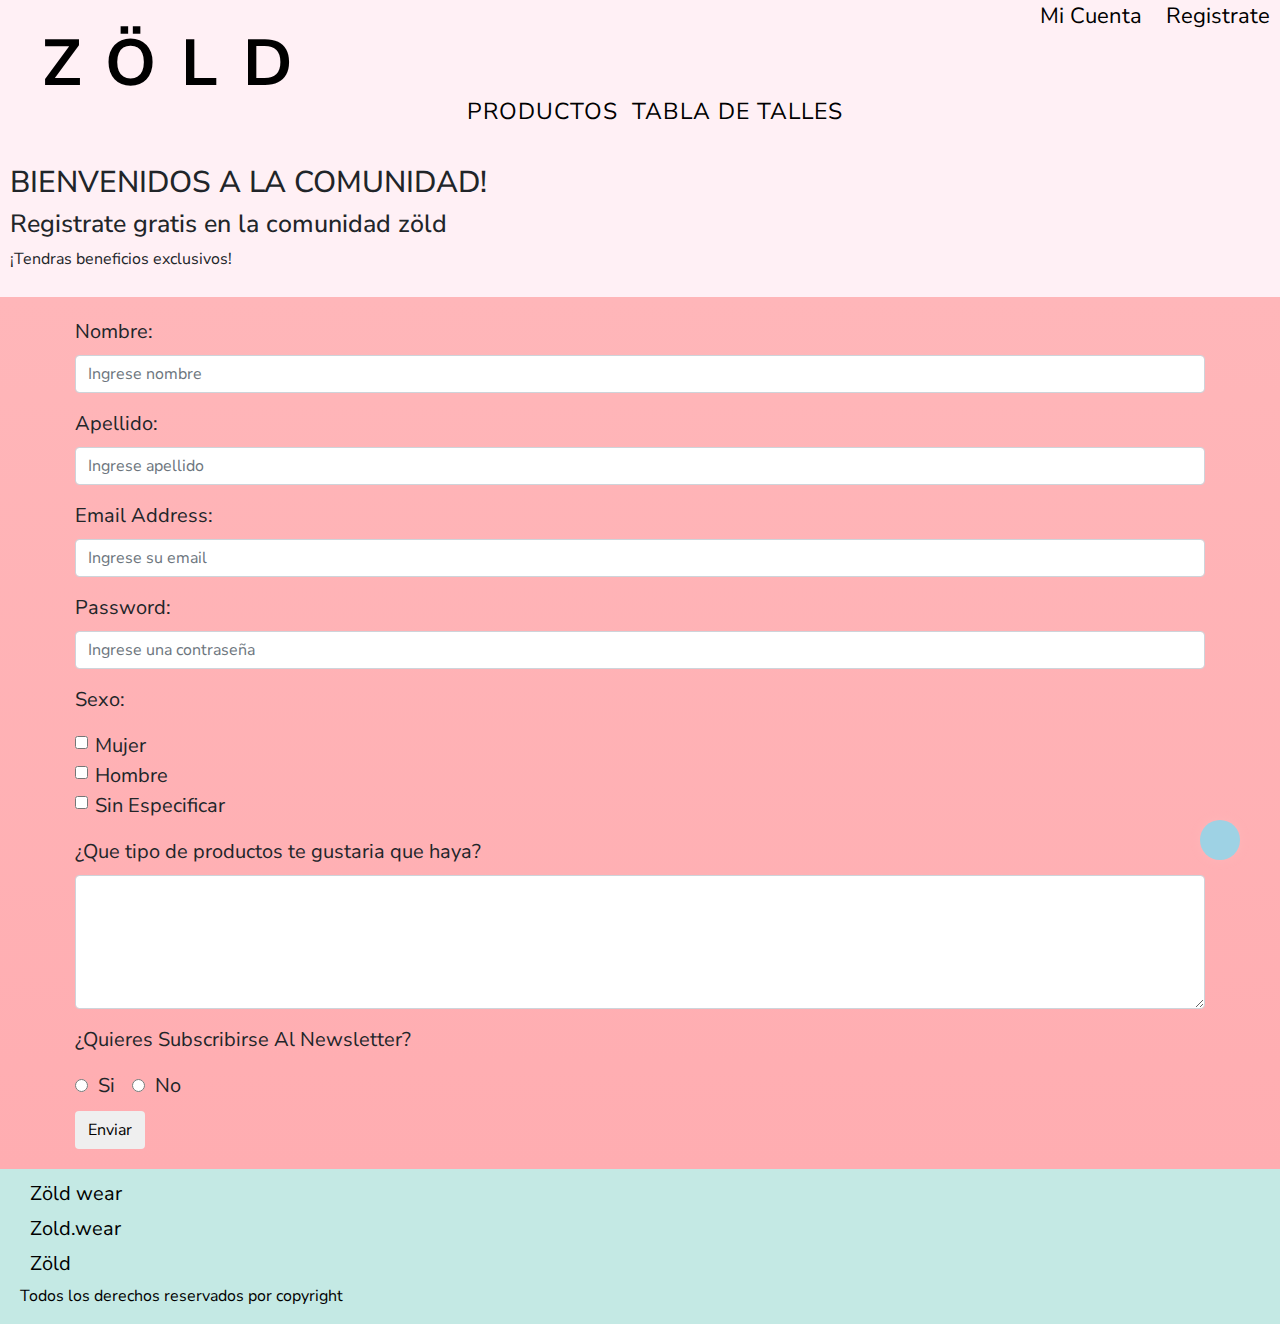
<file: pages/comunidadzold.html>
<!DOCTYPE html>
<html lang="es">
<head>
    <meta charset="UTF-8">
    <meta http-equiv="X-UA-Compatible" content="IE=edge">
    <meta name="viewport" content="width=device-width, initial-scale=1, shrink-to-fit=no">
    <meta name="keyword" content="mallas, ropa deportiva, argentina, registrate, gratuito, comunidad">
    <title>ZÖLD | Registrate</title>
    <link rel="stylesheet" href="https://cdn.jsdelivr.net/npm/bootstrap@4.0.0/dist/css/bootstrap.min.css" integrity="sha384-Gn5384xqQ1aoWXA+058RXPxPg6fy4IWvTNh0E263XmFcJlSAwiGgFAW/dAiS6JXm" crossorigin="anonymous">
    <link rel="stylesheet" href="https://cdnjs.cloudflare.com/ajax/libs/font-awesome/6.1.1/css/all.min.css" integrity="sha512-KfkfwYDsLkIlwQp6LFnl8zNdLGxu9YAA1QvwINks4PhcElQSvqcyVLLD9aMhXd13uQjoXtEKNosOWaZqXgel0g==" crossorigin="anonymous" referrerpolicy="no-referrer" />
    <link rel="icon" type="image/x-icon" href="../assets/imagenes/LogoZold.png">
    <link rel="stylesheet" href="../css/estilos.css">
</head>
<body>
    <div class="conteiner">
        <header class="rowFlex conteiner-fluid">
            <div class="nav-1">
                <ul>
                    <li><a href="micuenta.html">mi cuenta</a></li>
                    <li><a href="comunidadzold.html">registrate</a></li>
                </ul>
            </div>
            <div class="logo">
                <a class="navbar-brand  logo" href="../index.html">zöld</a>
            </div>
            <div class="nav-menu ">
                <nav class="nav-2">
                    <ul>
                        <li><a href="productos.html">productos</a></li>
                        <li><a href="talles.html">tabla de talles</a></li>
                    </ul>
                </nav>
            </div>
        </header>
        <main class="mainregistrarse">
            <h2>bienvenidos a la comunidad!</h2>
            <h3>Registrate gratis en la comunidad zöld</h3>
            <p>¡Tendras beneficios exclusivos!</p>
        </main>
        <section class="comunidad conteiner-fluid">
            <form action="/action_page.php">
                <div class="form-group">
                    <label for="name">Nombre:</label>
                    <input type="name" class="form-control" placeholder="Ingrese nombre" id="name">
                </div>
                <div class="form-group">
                    <label for="name">Apellido:</label>
                    <input type="name" class="form-control" placeholder="Ingrese apellido" id="name">
                </div>
                <div class="form-group">
                    <label for="email">Email address:</label>
                    <input type="email" class="form-control" placeholder="Ingrese su email" id="email">
                </div>
                <div class="form-group">
                    <label for="pwd">Password:</label>
                    <input type="password" class="form-control" placeholder="Ingrese una contraseña" id="pwd">
                </div>
                <div class="form-group form-check">
                    <p class=" form-group form-check genero">sexo:</p>
                    <label class="form-check-label">
                    <input class="form-check-input" type="checkbox"> Mujer  
                    </label>
                    <label class="form-check-label">
                    <input class="form-check-input" type="checkbox"> Hombre  
                    </label>
                    <label class="form-check-label">
                    <input class="form-check-input" type="checkbox"> Sin especificar
                    </label>
                </div>
                <div class="form-group">
                    <label class="minus" for="comment">¿Que tipo de productos te gustaria que haya?</label>
                    <textarea class="form-control" rows="5" id="comment"></textarea>
                </div>
                <div class="titnews">
                    <p>¿Quieres subscribirse al newsletter?</p>
                    <div class="form-check-inline">
                        <label class="form-check-label">
                            <input type="radio" class="form-check-input" name="optradio"> si
                        </label>
                        </div>
                        <div class="form-check-inline">
                        <label class="form-check-label">
                            <input type="radio" class="form-check-input" name="optradio"> no
                        </label>
                        </div>
                </div>    
                <button type="submit" class="btn">Enviar</button>
            </form>
        </section>
        <footer>
            <nav>
                <div class="redes">
                    <a href="https://m.facebook.com/Z%C3%B6ld-wear-109315184758136/"><i class="fa-brands fa-facebook" target="_blank"></i><p>Zöld wear</p></a>
                    <a href="https://instagram.com/zold.wear?igshid=YmMyMTA2M2Y="><i class="fa-brands fa-instagram" target="_blank"></i><p>Zold.wear</p></a>
                    <a href="mailto:fzulzurrun@gmail.com" target="_blank"><i class="fa-solid fa-envelope" target="_blank"></i><p>Zöld</p></a>
                </div>
            </nav>    
            <p class="copy">Todos los derechos reservados por copyright</p>
        </footer>
        <a href="#" class="subir"><i class="fa-solid fa-angles-up"></i></a>
    </div>      
    <script src="https://code.jquery.com/jquery-3.2.1.slim.min.js" integrity="sha384-KJ3o2DKtIkvYIK3UENzmM7KCkRr/rE9/Qpg6aAZGJwFDMVNA/GpGFF93hXpG5KkN" crossorigin="anonymous"></script>
    <script src="https://cdn.jsdelivr.net/npm/popper.js@1.12.9/dist/umd/popper.min.js" integrity="sha384-ApNbgh9B+Y1QKtv3Rn7W3mgPxhU9K/ScQsAP7hUibX39j7fakFPskvXusvfa0b4Q" crossorigin="anonymous"></script>
    <script src="https://cdn.jsdelivr.net/npm/bootstrap@4.0.0/dist/js/bootstrap.min.js" integrity="sha384-JZR6Spejh4U02d8jOt6vLEHfe/JQGiRRSQQxSfFWpi1MquVdAyjUar5+76PVCmYl" crossorigin="anonymous"></script>  
</body>
</html>
</file>
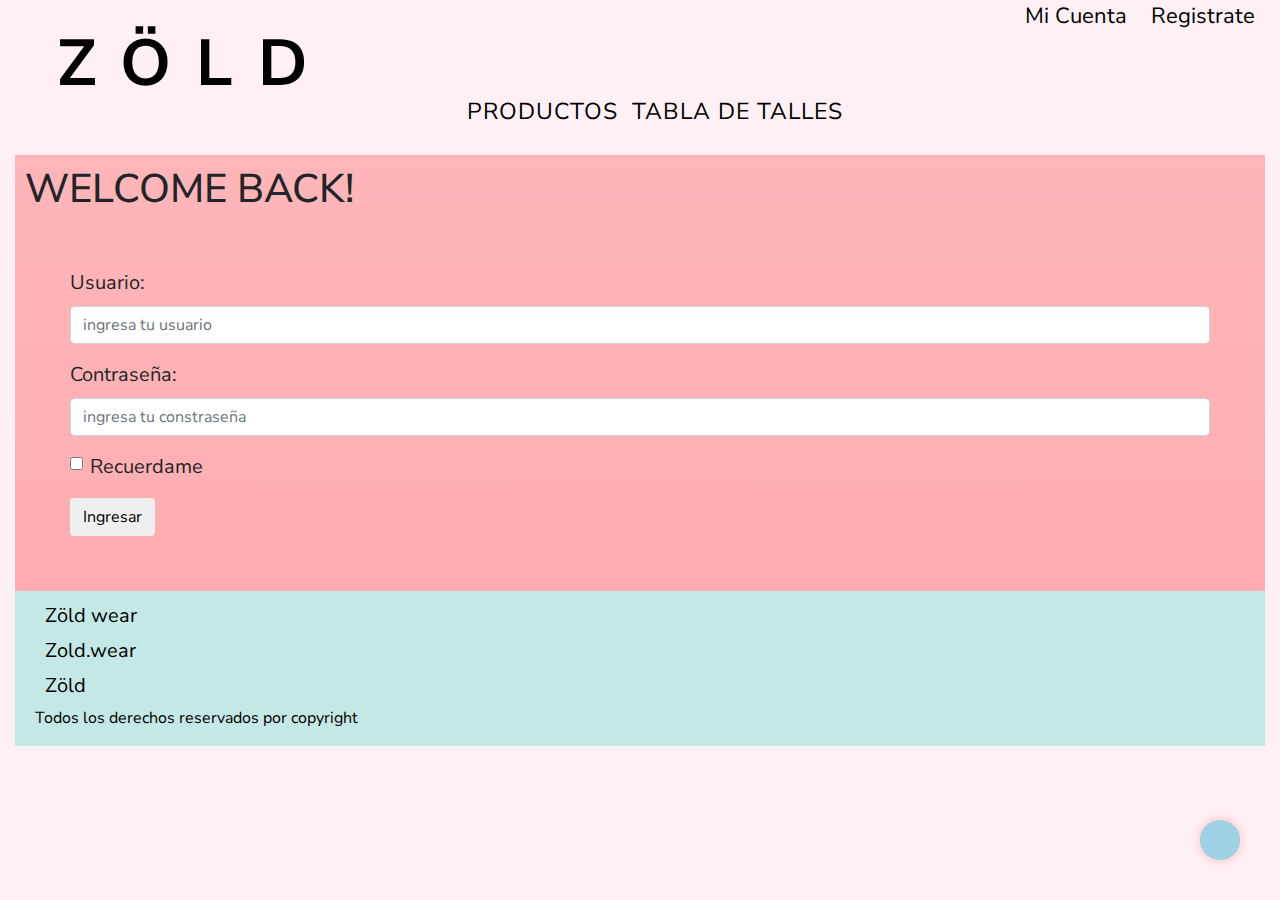
<file: pages/micuenta.html>
<!DOCTYPE html>
<html lang="es">
<head>
    <meta charset="UTF-8">
    <meta http-equiv="X-UA-Compatible" content="IE=edge">
    <meta name="viewport" content="width=device-width, initial-scale=1, shrink-to-fit=no">
    <meta name="keyword" content="mallas, ropa deportiva, argentina, iniciar sesion, indumentaria">
    <title>ZÖLD | Iniciar sesion</title>
    <link rel="stylesheet" href="https://cdn.jsdelivr.net/npm/bootstrap@4.0.0/dist/css/bootstrap.min.css" integrity="sha384-Gn5384xqQ1aoWXA+058RXPxPg6fy4IWvTNh0E263XmFcJlSAwiGgFAW/dAiS6JXm" crossorigin="anonymous">
    <link rel="stylesheet" href="https://cdnjs.cloudflare.com/ajax/libs/font-awesome/6.1.1/css/all.min.css" integrity="sha512-KfkfwYDsLkIlwQp6LFnl8zNdLGxu9YAA1QvwINks4PhcElQSvqcyVLLD9aMhXd13uQjoXtEKNosOWaZqXgel0g==" crossorigin="anonymous" referrerpolicy="no-referrer" />
    <link rel="icon" type="image/x-icon" href="../assets/imagenes/LogoZold.png">
    <link rel="stylesheet" href="../css/estilos.css">
</head>
<body>
    <div class="container-fluid">
        <header class="rowFlex conteiner-fluid">
            <div class="nav-1">
                <ul>
                    <li><a href="micuenta.html">mi cuenta</a></li>
                    <li><a href="comunidadzold.html">registrate</a></li>
                </ul>
            </div>
            <div class="logo">
                <a class="navbar-brand  logo" href="../index.html">zöld</a>
            </div>
            <div class="nav-menu ">
                <nav class="nav-2">
                    <ul>
                        <li><a href="productos.html">productos</a></li>
                        <li><a href="talles.html">tabla de talles</a></li>
                    </ul>
                </nav>
            </div>
        </header>
        <main class="ingresar">
            <h2 class="bienve">welcome back!</h2>
            <form class="ingresarform" action="/action_page.php">
                <div class="form-group">
                    <label for="email">Usuario:</label>
                    <input type="usuario" class="form-control" placeholder="ingresa tu usuario" id="name">
                </div>
                <div class="form-group">
                    <label for="pwd">Contraseña:</label>
                    <input type="password" class="form-control" placeholder="ingresa tu constraseña" id="Contraseña">
                </div>
                <div class="form-group form-check">
                    <label class="recuerdame form-check-label "><input class="form-check-input" type="checkbox"> Recuerdame
                    </label>
                </div>
                <button type="submit" class="btn btn-transparent">Ingresar</button>
            </form>   
        </main> 
        <footer>
            <nav>
                <div class="redes">
                    <a href="https://m.facebook.com/Z%C3%B6ld-wear-109315184758136/"><i class="fa-brands fa-facebook" target="_blank"></i><p>Zöld wear</p></a>
                    <a href="https://instagram.com/zold.wear?igshid=YmMyMTA2M2Y="><i class="fa-brands fa-instagram" target="_blank"></i><p>Zold.wear</p></a>
                    <a href="mailto:fzulzurrun@gmail.com" target="_blank"><i class="fa-solid fa-envelope" target="_blank"></i><p>Zöld</p></a>
                </div>
            </nav>    
            <p class="copy">Todos los derechos reservados por copyright</p>
        </footer>
        <a href="#" class="subir"><i class="fa-solid fa-angles-up"></i></a>
        </div>
        <!-- fin contenedor padre --> 
        <script src="https://code.jquery.com/jquery-3.2.1.slim.min.js" integrity="sha384-KJ3o2DKtIkvYIK3UENzmM7KCkRr/rE9/Qpg6aAZGJwFDMVNA/GpGFF93hXpG5KkN" crossorigin="anonymous"></script>
        <script src="https://cdn.jsdelivr.net/npm/popper.js@1.12.9/dist/umd/popper.min.js" integrity="sha384-ApNbgh9B+Y1QKtv3Rn7W3mgPxhU9K/ScQsAP7hUibX39j7fakFPskvXusvfa0b4Q" crossorigin="anonymous"></script>
        <script src="https://cdn.jsdelivr.net/npm/bootstrap@4.0.0/dist/js/bootstrap.min.js" integrity="sha384-JZR6Spejh4U02d8jOt6vLEHfe/JQGiRRSQQxSfFWpi1MquVdAyjUar5+76PVCmYl" crossorigin="anonymous"></script>     
</body>
</html>
</file>
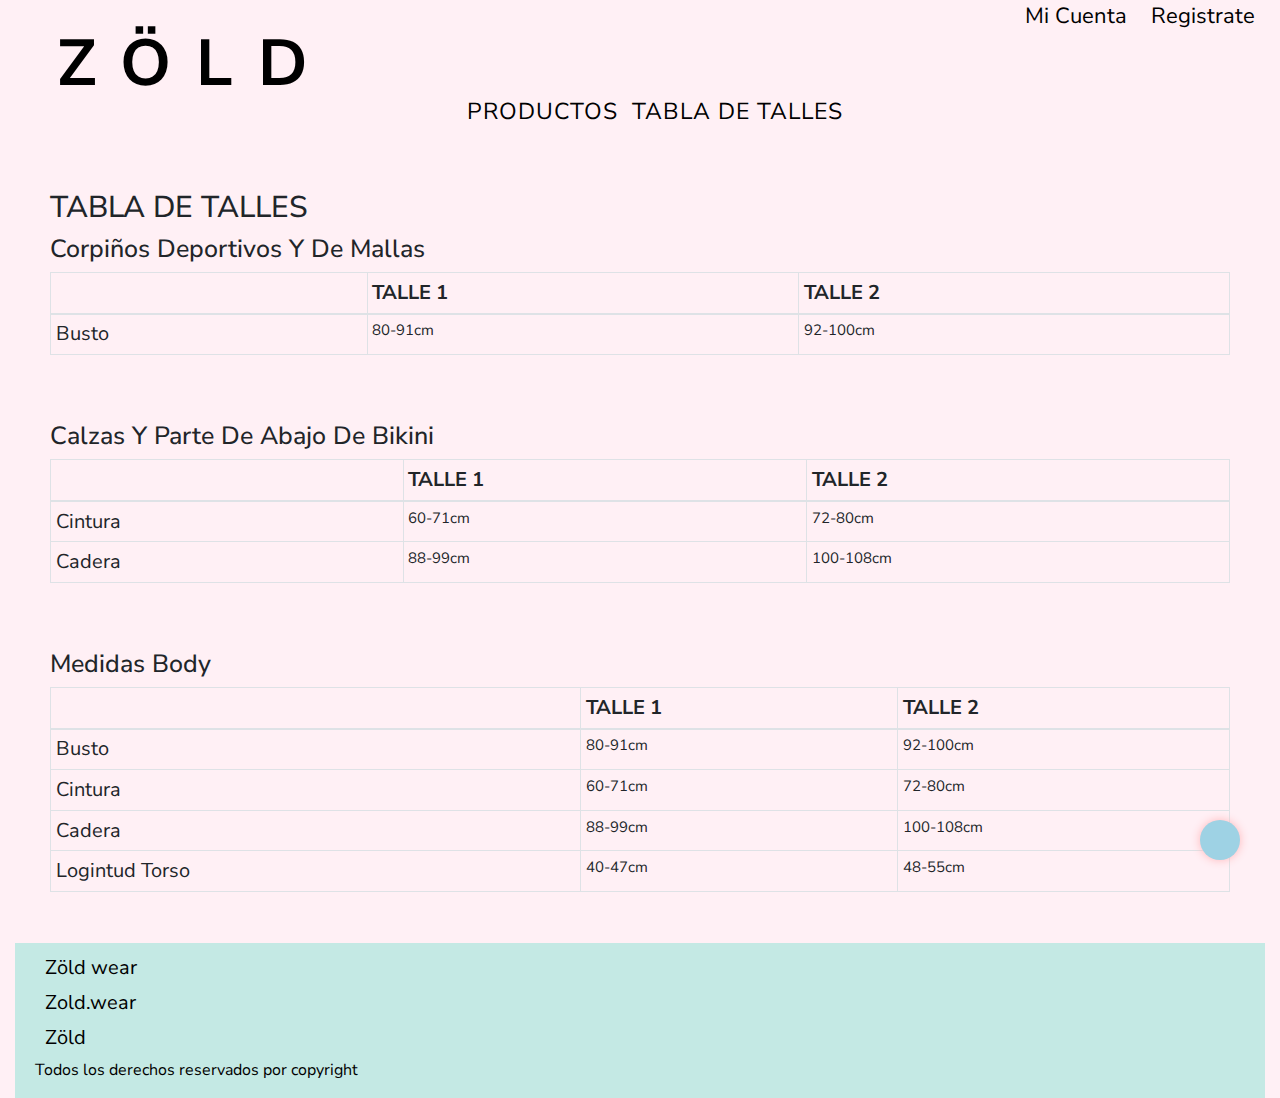
<file: pages/talles.html>
<!DOCTYPE html>
<html lang="es">
<head>
    <meta charset="UTF-8">
    <meta http-equiv="X-UA-Compatible" content="IE=edge">
    <meta name="viewport" content="width=device-width, initial-scale=1, shrink-to-fit=no">
    <meta name="keyword" content="mallas, ropa deportiva, argentina, talles, inclusivo, medidas">
    <title>ZÖLD | Tabla de Talles</title>
    <link rel="stylesheet" href="https://cdn.jsdelivr.net/npm/bootstrap@4.0.0/dist/css/bootstrap.min.css" integrity="sha384-Gn5384xqQ1aoWXA+058RXPxPg6fy4IWvTNh0E263XmFcJlSAwiGgFAW/dAiS6JXm" crossorigin="anonymous">
    <link rel="stylesheet" href="https://cdnjs.cloudflare.com/ajax/libs/font-awesome/6.1.1/css/all.min.css" integrity="sha512-KfkfwYDsLkIlwQp6LFnl8zNdLGxu9YAA1QvwINks4PhcElQSvqcyVLLD9aMhXd13uQjoXtEKNosOWaZqXgel0g==" crossorigin="anonymous" referrerpolicy="no-referrer" />
    <link rel="icon" type="image/x-icon" href="../assets/imagenes/Logozold.png">
    <link rel="stylesheet" href="../css/estilos.css">
</head>
<body>
    <div class="container-fluid">
        <header class="rowFlex conteiner-fluid">
            <div class="nav-1">
                <ul>
                    <li><a href="pages/micuenta.html">mi cuenta</a></li>
                    <li><a href="pages/comunidadzold.html">registrate</a></li>
                </ul>
            </div>
            <div class="logo">
                <a class="navbar-brand  logo" href="index.html">zöld</a>
            </div>
            <div class="nav-menu ">
                <nav class="nav-2">
                    <ul>
                        <li><a href="pages/productos.html">productos</a></li>
                        <li><a href="pages/talles.html">tabla de talles</a></li>
                    </ul>
                </nav>
            </div>
        </header>
        <main class="tabladetalles">
            <div class="tablatalles">
                <h2 class="titulotdt">tabla de talles</h2>
                <h3>corpiños deportivos y de mallas</h3>
                <table class="table table-bordered table-sm">
                <thead>
                    <tr>
                    <th></th>
                    <th>talle 1</th>
                    <th>talle 2</th>
                    </tr>
                </thead>
                <tbody>
                    <tr>
                    <td class="zona">busto</td>
                    <td>80-91cm</td>
                    <td>92-100cm</td>
                    </tr>
                </tbody>
                </table>
            </div>
            <div class="tablatalles">
                <h3>calzas y parte de abajo de bikini</h3>
                <table class="table table-bordered table-sm">
                <thead>
                    <tr>
                    <th></th>
                    <th>talle 1</th>
                    <th>talle 2</th>
                    </tr>
                </thead>
                <tbody>
                    <tr>
                    <td class="zona">cintura</td>
                    <td>60-71cm</td>
                    <td>72-80cm</td>
                    </tr>
                    <tr>
                    <td class="zona">cadera</td>
                    <td>88-99cm</td>
                    <td>100-108cm</td>
                    </tr>
                </tbody>
                </table>
            </div>
            <div class="tablatalles">
                <h3>medidas body</h3>
                <table class="table table-bordered table-sm">
                <thead>
                    <tr>
                    <th></th>
                    <th>talle 1</th>
                    <th>talle 2</th>
                    </tr>
                </thead>
                <tbody>
                    <tr>
                    <td class="zona">busto</td>
                    <td>80-91cm</td>
                    <td>92-100cm</td>
                    </tr>
                    <tr>
                    <td class="zona">cintura</td>
                    <td>60-71cm</td>
                    <td>72-80cm</td>
                    </tr>
                    <tr>
                    <td class="zona">cadera</td>
                    <td>88-99cm</td>
                    <td>100-108cm</td>
                    </tr>
                    <tr>
                    <td class="zona">logintud torso</td>
                    <td>40-47cm</td>
                    <td>48-55cm</td>
                    </tr>
                </tbody>
                </table>
            </div>
        </main>    
    <footer>
        <nav>
            <div class="redes">
                <a href="https://m.facebook.com/Z%C3%B6ld-wear-109315184758136/"><i class="fa-brands fa-facebook" target="_blank"></i><p>Zöld wear</p></a>
                <a href="https://instagram.com/zold.wear?igshid=YmMyMTA2M2Y="><i class="fa-brands fa-instagram" target="_blank"></i><p>Zold.wear</p></a>
                <a href="mailto:fzulzurrun@gmail.com" target="_blank"><i class="fa-solid fa-envelope" target="_blank"></i><p>Zöld</p></a>
            </div>
        </nav>    
        <p class="copy">Todos los derechos reservados por copyright</p>
    </footer>
    <a href="#" class="subir"><i class="fa-solid fa-angles-up"></i></a>
    </div>
    <!-- fin contenedor padre --> 
    <script src="https://code.jquery.com/jquery-3.2.1.slim.min.js" integrity="sha384-KJ3o2DKtIkvYIK3UENzmM7KCkRr/rE9/Qpg6aAZGJwFDMVNA/GpGFF93hXpG5KkN" crossorigin="anonymous"></script>
    <script src="https://cdn.jsdelivr.net/npm/popper.js@1.12.9/dist/umd/popper.min.js" integrity="sha384-ApNbgh9B+Y1QKtv3Rn7W3mgPxhU9K/ScQsAP7hUibX39j7fakFPskvXusvfa0b4Q" crossorigin="anonymous"></script>
    <script src="https://cdn.jsdelivr.net/npm/bootstrap@4.0.0/dist/js/bootstrap.min.js" integrity="sha384-JZR6Spejh4U02d8jOt6vLEHfe/JQGiRRSQQxSfFWpi1MquVdAyjUar5+76PVCmYl" crossorigin="anonymous"></script>
</body>
</html>
</file>
<file: css/estilos.css>
@import url("https://fonts.googleapis.com/css2?family=Nunito+Sans:wght@200&display=swap");
* {
  margin: 0px;
  padding: 0%;
  box-sizing: border-box;
  height: auto;
  width: auto;
}

html {
  scroll-behavior: smooth;
  background-color: #fff0f5;
  height: auto;
  width: auto;
}

.conteiner {
  min-width: 320px;
  width: 100%;
  height: auto;
}

body {
  background-color: #fff0f5;
}

header {
  min-width: 320px;
  width: 100%;
  height: 145px;
  background-color: #fff0f5;
  display: grid;
}
header .envios {
  min-width: 320px;
  width: 100%;
  height: 20px;
  background-color: #000;
}
header .envios p {
  color: #fff0f5;
  font-family: "Nunito Sans", sans-serif;
  text-align: center;
  font-size: 12px;
}
header .nav-1 {
  min-width: 300px;
  width: 100%;
  height: 30px;
  border: none;
  margin-right: 20px;
  text-align: right;
  font-family: "Nunito Sans", sans-serif;
}
header .nav-1 :hover {
  color: #ffb6b9;
}
header .nav-1 li {
  text-transform: capitalize;
  display: inline-block;
  border-spacing: 15px;
  text-align: center;
}
header .nav-1 li a {
  color: #000;
  font-size: 15px;
  text-decoration: none;
  margin: 5px;
  border-left: 5px;
}
header .logo {
  height: 80px;
  color: #000;
  font-family: "Nunito Sans", sans-serif;
  font-weight: bold;
  font-size: 50px;
  letter-spacing: 25px;
  text-align: left;
  text-transform: uppercase;
  margin-left: 1px;
  display: inline-block;
  padding-left: 20px;
  transform: translateY(-10px);
}
header .logo :hover {
  color: #ffb6b9;
}
header .nav-2 {
  height: auto;
  width: 100%;
  border: none;
  padding-left: 30px;
  text-align: center;
  display: inline-block;
  font-family: "Nunito Sans", sans-serif;
  transform: translateY(-15px);
}
header .nav-2 :hover {
  color: #ffb6b9;
}
header .nav-2 li {
  text-transform: uppercase;
  letter-spacing: 1px;
  display: inline-block;
  border-spacing: 15px;
  text-align: center;
}
header .nav-2 li a {
  color: #000;
  text-decoration: none;
  font-size: 15px;
  margin: 5px;
  border-left: 5px;
}

.main {
  min-width: 320px;
  width: 100%;
  height: auto;
  max-height: 600px;
}
.main .rowmain {
  min-width: 320px;
  width: 100%;
  height: auto;
  max-height: 600px;
}
.main .rowmain .carousel-inner img {
  max-height: 320px;
  min-width: 320px;
  width: 100%;
  text-align: center;
}

aside {
  min-width: 300px;
  width: 100%;
  height: auto;
  font-family: "Nunito Sans", sans-serif;
  text-align: justify;
  background-color: #fff0f5;
  margin-top: 10px;
}
aside h2 {
  font-size: 25px;
  padding-left: 10px;
}
aside p {
  padding: 10px;
}

.caja {
  min-height: 700px;
  height: auto;
  min-width: 300px;
  display: grid;
  grid-template-columns: 50% 50%;
  grid-template-rows: 50% 50%;
  grid-row-gap: 70px;
  grid-column-gap: 5px;
  padding-left: 10px;
  padding-bottom: 100px;
}
.caja a {
  text-decoration: none;
  font-family: "Nunito Sans", sans-serif;
  font-weight: bold;
  text-transform: uppercase;
  display: grid;
  text-align: center;
  min-width: 100px;
  font-size: 20px;
  color: #000;
}
.caja :hover {
  color: #ffb6b9;
}
.caja .img-fluid {
  min-width: 80px;
  width: 90%;
  height: 100%;
  min-height: 100px;
}

.tabladetalles {
  min-width: 320px;
  width: 100%;
  height: auto;
  font-family: "Nunito Sans", sans-serif;
  padding: 5px;
}
.tabladetalles .tablatalles {
  padding: 5px;
}
.tabladetalles .tablatalles h2 {
  text-transform: uppercase;
  font-size: 30px;
}
.tabladetalles .tablatalles h3 {
  text-transform: capitalize;
  font-size: 20px;
}
.tabladetalles .tablatalles .table {
  min-width: 290px;
  width: 100%;
  height: auto;
  margin-right: 10px;
}
.tabladetalles .tablatalles .table th {
  text-transform: uppercase;
  font-size: 13px;
}
.tabladetalles .tablatalles .table td {
  font-size: 13px;
}
.tabladetalles .tablatalles .table .zona {
  text-transform: capitalize;
  font-size: 13px;
}

.productospag {
  display: grid;
  grid-template-columns: 40% 60%;
  -moz-column-gap: 10px;
       column-gap: 10px;
  background: linear-gradient(120deg, #fff0f5, #c4e9e4);
}
.productospag .asideproductos {
  min-width: 50px;
  width: 100%;
  height: auto;
}
.productospag .asideproductos li {
  background-color: #fff0f5;
}
.productospag .asideproductos a {
  color: #000;
  font-family: "Nunito Sans", sans-serif;
  font-size: 12px;
  text-decoration: none;
  text-transform: capitalize;
}
.productospag .asideproductos :hover {
  color: #ffadb1;
}
.productospag .asideproductos span {
  background-color: #ffadb1;
  color: #000;
  size: 1px;
  margin: 0px;
  padding: 4px;
}
.productospag .cuerpoprod {
  min-width: 120px;
  width: 95%;
  height: auto;
}
.productospag .cuerpoprod section {
  min-width: 100px;
  width: 100%;
  height: auto;
}
.productospag .cuerpoprod section h2 {
  min-width: 100px;
  width: 100%;
  height: auto;
  font-family: "Nunito Sans", sans-serif;
  font-size: 20px;
  text-transform: uppercase;
  padding: 10px;
}
.productospag .cuerpoprod .galeriasw {
  min-width: 150px;
  width: 90%;
  height: auto;
  font-family: "Nunito Sans", sans-serif;
  font-size: 15px;
  text-transform: uppercase;
  display: grid;
  grid-row-gap: 10px;
}
.productospag .cuerpoprod .galeriasw .card img {
  min-width: 40px;
  width: 100%;
  height: auto;
}
.productospag .cuerpoprod .galeriasw .card h4 {
  font-size: 18px;
}
.productospag .cuerpoprod .galeriasw .card a {
  min-width: 60px;
  width: 100%;
  height: auto;
  font-size: smaller;
  margin: 0px;
  padding: 0px;
}

.mainregistrarse {
  min-width: 320px;
  width: 100%;
  height: auto;
  font-family: "Nunito Sans", sans-serif;
  padding: 10px;
}
.mainregistrarse h2 {
  font-size: 25px;
  text-transform: uppercase;
}
.mainregistrarse h3 {
  font-size: 20px;
}

.comunidad {
  min-width: 280px;
  width: 100%;
  height: auto;
  font-family: "Nunito Sans", sans-serif;
  background: linear-gradient(180deg, #ffb6b9, #ffadb1);
  border-right: 10px;
  border-left: 10px;
}
.comunidad form {
  padding: 20px;
  font-size: 20px;
  text-transform: capitalize;
}
.comunidad form .form-check {
  display: grid;
  grid-template-rows: repeat(25px);
}
.comunidad form .form-check p {
  transform: translate(-40px, 0);
}
.comunidad form .minus {
  text-transform: none;
}
.comunidad form .newslet {
  display: grid;
  grid-template-columns: 50px, 50px;
}
.comunidad form button {
  margin-top: 10px;
}

.ingresar {
  min-width: 320px;
  width: 100%;
  height: auto;
  font-family: "Nunito Sans", sans-serif;
  background: linear-gradient(180deg, #ffb6b9, #ffadb1);
  padding: 5px;
}
.ingresar .bienve {
  font-size: 40px;
  text-transform: uppercase;
  padding: 5px;
}
.ingresar form {
  margin: 50px;
  font-size: 20px;
  text-transform: capitalize;
}

footer {
  min-width: 320px;
  width: 100%;
  height: auto;
  background-color: #c4e9e4;
  display: inline-block;
  font-family: "Nunito Sans", sans-serif;
}
footer .redes {
  size: 60px;
  margin-top: 10px;
  font-family: "Nunito Sans", sans-serif;
  color: #000;
  background-color: #c4e9e4;
  padding-left: 15px;
}
footer .redes a {
  text-decoration: none;
  color: #000;
  display: flex;
  flex-direction: row;
  justify-content: left;
  margin: 5px;
  size: 100px;
  background-color: #c4e9e4;
}
footer .redes i {
  size: 80px;
  margin-top: 5px;
  background-color: #c4e9e4;
}
footer .redes p {
  margin: 0;
  font-size: 15px;
  margin-left: 10px;
  background-color: #c4e9e4;
}
footer .copy {
  text-align: left;
  color: #000;
  font-family: "Nunito Sans", sans-serif;
  font-size: small;
  margin-left: 20px;
  background-color: #c4e9e4;
}

.subir {
  height: 40px;
  width: 40px;
  background-color: #9ed2e4;
  position: fixed;
  bottom: 40px;
  right: 40px;
  text-align: center;
  line-height: 40px;
  font-size: 25px;
  border-radius: 50%;
  box-shadow: 0 0 10px #ffb6b9;
}
.subir i {
  color: #000;
  background-color: #9ed2e4;
}

@media only screen and (min-width: 500px) {
  .conteiner {
    min-width: 500px;
    width: 100%;
    height: auto;
  }
  header {
    min-width: 320px;
    width: 100%;
    height: 145px;
  }
  header .envios {
    min-width: 320px;
    width: 100%;
    height: 20px;
  }
  header .envios p {
    font-size: 15px;
  }
  header .nav-1 {
    min-width: 400px;
    width: 100%;
    height: 30px;
  }
  header .nav-1 li a {
    font-size: 16px;
    margin: 10px;
    border-left: 5px;
  }
  header .logo {
    font-size: 55px;
  }
  header .nav-2 {
    min-width: 500px;
    width: 100%;
    height: auto;
  }
  header .nav-2 li a {
    font-size: 17px;
  }
  aside {
    min-width: 500px;
    width: 100%;
    height: auto;
  }
  aside h2 {
    font-size: 30px;
    padding-left: 10px;
  }
  aside p {
    padding: 10px;
  }
  .productospag {
    grid-template-columns: 35% 65%;
  }
  .productospag .asideproductos {
    min-width: 80px;
    width: 100%;
    height: auto;
  }
  .productospag .asideproductos li a {
    font-size: 16px;
  }
}
@media only screen and (min-width: 600px) {
  .conteiner {
    min-width: 600px;
    width: 100%;
    height: auto;
  }
  header {
    min-width: 600px;
    width: 100%;
    height: 145px;
  }
  header .envios {
    min-width: 320px;
    width: 100%;
    height: 20px;
  }
  header .envios p {
    font-size: 15px;
  }
  header .nav-1 {
    min-width: 400px;
    width: 100%;
    height: 30px;
  }
  header .nav-1 li a {
    font-size: 16px;
    margin: 10px;
    border-left: 5px;
  }
  header .logo {
    font-size: 55px;
  }
  header .nav-2 {
    min-width: 500px;
    width: 100%;
    height: auto;
  }
  header .nav-2 li a {
    font-size: 17px;
  }
  aside {
    min-width: 500px;
    width: 100%;
    height: auto;
  }
  aside h2 {
    font-size: 30px;
    padding-left: 10px;
  }
  aside p {
    padding: 10px;
  }
  .productospag {
    grid-template-columns: 35% 65%;
  }
  .productospag .asideproductos {
    min-width: 80px;
    width: 100%;
    height: auto;
  }
  .productospag .asideproductos section h2 {
    font-size: 25px;
  }
  .productospag .asideproductos li a {
    font-size: 16px;
  }
  .productospag .galeriasw .card {
    font-size: 20px;
  }
  .productospag .galeriasw .card .card-body .card-title {
    font-size: 30px;
  }
  .mainregistrarse {
    min-width: 600px;
    width: 100%;
    height: auto;
  }
  .mainregistrarse h2 {
    font-size: 30px;
    text-transform: uppercase;
  }
  .mainregistrarse h3 {
    font-size: 25px;
  }
  .comunidad {
    padding-left: 55px;
    padding-right: 55px;
  }
}
@media only screen and (min-width: 740px) {
  .conteiner {
    min-width: 740px;
    width: 100%;
    height: auto;
  }
  header {
    min-width: 740px;
    width: 100%;
    height: 155px;
  }
  header .envios {
    min-width: 740px;
    width: 100%;
    height: 20px;
  }
  header .envios p {
    font-size: 15px;
    word-spacing: 2px;
  }
  header .nav-1 {
    min-width: 740px;
    width: 100%;
    height: 30px;
  }
  header .nav-1 li a {
    font-size: 22px;
    margin: 10px;
    border-left: 5px;
  }
  header .logo {
    font-size: 65px;
  }
  header .nav-2 {
    min-width: 740px;
    width: 100%;
    height: auto;
  }
  header .nav-2 li a {
    font-size: 23px;
  }
  aside {
    min-width: 740px;
    width: 100%;
    height: auto;
  }
  aside h2 {
    font-size: 40px;
    padding-left: 10px;
  }
  aside p {
    padding: 10px;
    font-size: 18px;
  }
  .caja a {
    font-size: 25px;
  }
  .productospag {
    grid-template-columns: 30% 70%;
  }
  .productospag .asideproductos {
    min-width: 180px;
    width: 100%;
    height: auto;
  }
  .productospag .asideproductos section h2 {
    font-size: 30px;
  }
  .productospag .asideproductos li a {
    font-size: 25px;
  }
  .productospag .asideproductos span {
    size: 10px;
    font-size: 15px;
  }
  .productospag .cuerpoprod {
    min-width: 500px;
    width: 100%;
    height: auto;
  }
  .productospag .cuerpoprod .tituloswim {
    font-size: 35px;
  }
  .productospag .cuerpoprod .galeriasw {
    display: grid;
    grid-template-columns: 50% 50%;
    -moz-column-gap: 20px;
         column-gap: 20px;
  }
  .productospag .cuerpoprod .galeriasw .card {
    font-size: 20px;
    width: 250px;
  }
  .productospag .cuerpoprod .galeriasw .card .card-body .card-title {
    font-size: 30px;
  }
  .mainregistrarse {
    min-width: 600px;
    width: 100%;
    height: auto;
  }
  .mainregistrarse h2 {
    font-size: 30px;
    text-transform: uppercase;
  }
  .mainregistrarse h3 {
    font-size: 25px;
  }
  .comunidad {
    padding-left: 55px;
    padding-right: 55px;
  }
  .tabladetalles {
    min-width: 740px;
    width: 100%;
    height: auto;
    font-family: "Nunito Sans", sans-serif;
    padding: 5px;
  }
  .tabladetalles .tablatalles {
    padding: 5px;
  }
  .tabladetalles .tablatalles h2 {
    text-transform: uppercase;
    font-size: 30px;
  }
  .tabladetalles .tablatalles h3 {
    text-transform: capitalize;
    font-size: 25px;
  }
  .tabladetalles .tablatalles .table {
    min-width: 290px;
    width: 100%;
    height: auto;
    margin-right: 10px;
  }
  .tabladetalles .tablatalles .table th {
    text-transform: uppercase;
    font-size: 20px;
  }
  .tabladetalles .tablatalles .table td {
    font-size: 15px;
  }
  .tabladetalles .tablatalles .table .zona {
    text-transform: capitalize;
    font-size: 20px;
  }
  footer {
    min-width: 740px;
    width: 100%;
    height: auto;
    background-color: #c4e9e4;
    display: inline-block;
    font-family: "Nunito Sans", sans-serif;
  }
  footer .redes {
    size: 80px;
    margin-top: 10px;
    font-family: "Nunito Sans", sans-serif;
    color: #000;
    background-color: #c4e9e4;
    padding-left: 15px;
  }
  footer .redes i {
    size: 100px;
    margin-top: 5px;
    background-color: #c4e9e4;
  }
  footer .redes p {
    margin: 0;
    font-size: 20px;
    margin-left: 10px;
    background-color: #c4e9e4;
  }
  footer .copy {
    text-align: left;
    color: #000;
    font-family: "Nunito Sans", sans-serif;
    font-size: medium;
    margin-left: 20px;
    background-color: #c4e9e4;
  }
}
@media only screen and (min-width: 900px) {
  .conteiner {
    min-width: 740px;
    width: 100%;
    height: auto;
  }
  header {
    min-width: 740px;
    width: 100%;
    height: 155px;
  }
  header .envios {
    min-width: 740px;
    width: 100%;
    height: 20px;
  }
  header .envios p {
    font-size: 15px;
    word-spacing: 2px;
  }
  header .nav-1 {
    min-width: 900px;
    width: 100%;
    height: 30px;
  }
  header .nav-1 li a {
    font-size: 22px;
    margin: 10px;
    border-left: 5px;
  }
  header .logo {
    font-size: 65px;
  }
  header .nav-2 {
    min-width: 900px;
    width: 100%;
    height: auto;
  }
  header .nav-2 li a {
    font-size: 23px;
  }
  aside {
    min-width: 740px;
    width: 100%;
    height: auto;
  }
  aside h2 {
    font-size: 40px;
    padding-left: 10px;
  }
  aside p {
    padding: 10px;
    font-size: 18px;
  }
  .caja a {
    font-size: 25px;
  }
  .productospag {
    grid-template-columns: 30% 70%;
  }
  .productospag .asideproductos {
    min-width: 180px;
    width: 100%;
    height: auto;
  }
  .productospag .asideproductos section h2 {
    font-size: 30px;
  }
  .productospag .asideproductos li a {
    font-size: 25px;
  }
  .productospag .asideproductos span {
    size: 10px;
    font-size: 15px;
  }
  .productospag .cuerpoprod {
    min-width: 600px;
    width: 100%;
    height: auto;
  }
  .productospag .cuerpoprod .tituloswim {
    font-size: 35px;
  }
  .productospag .cuerpoprod .galeriasw {
    display: grid;
    grid-template-columns: 50% 50%;
    -moz-column-gap: 20px;
         column-gap: 20px;
  }
  .productospag .cuerpoprod .galeriasw .card {
    font-size: 20px;
    min-width: 300px;
    width: 100%;
  }
  .productospag .cuerpoprod .galeriasw .card .card-body .card-title {
    font-size: 30px;
  }
  .mainregistrarse {
    min-width: 600px;
    width: 100%;
    height: auto;
  }
  .mainregistrarse h2 {
    font-size: 30px;
    text-transform: uppercase;
  }
  .mainregistrarse h3 {
    font-size: 25px;
  }
  .comunidad {
    padding-left: 55px;
    padding-right: 55px;
  }
  .tabladetalles {
    min-width: 900px;
    width: 100%;
    height: auto;
    font-family: "Nunito Sans", sans-serif;
    padding: 10px;
  }
  .tabladetalles .tablatalles {
    padding: 25px;
  }
  .tabladetalles .tablatalles h2 {
    text-transform: uppercase;
    font-size: 30px;
  }
  .tabladetalles .tablatalles h3 {
    text-transform: capitalize;
    font-size: 25px;
  }
  .tabladetalles .tablatalles .table {
    min-width: 290px;
    width: 100%;
    height: auto;
    margin-right: 10px;
  }
  .tabladetalles .tablatalles .table th {
    text-transform: uppercase;
    font-size: 20px;
  }
  .tabladetalles .tablatalles .table td {
    font-size: 15px;
  }
  .tabladetalles .tablatalles .table .zona {
    text-transform: capitalize;
    font-size: 20px;
  }
  footer {
    min-width: 740px;
    width: 100%;
    height: auto;
    background-color: #c4e9e4;
    display: inline-block;
    font-family: "Nunito Sans", sans-serif;
  }
  footer .redes {
    size: 80px;
    margin-top: 10px;
    font-family: "Nunito Sans", sans-serif;
    color: #000;
    background-color: #c4e9e4;
    padding-left: 15px;
  }
  footer .redes i {
    size: 100px;
    margin-top: 5px;
    background-color: #c4e9e4;
  }
  footer .redes p {
    margin: 0;
    font-size: 20px;
    margin-left: 10px;
    background-color: #c4e9e4;
  }
  footer .copy {
    text-align: left;
    color: #000;
    font-family: "Nunito Sans", sans-serif;
    font-size: medium;
    margin-left: 20px;
    background-color: #c4e9e4;
  }
}
@media only screen and (min-width: 900px) {
  .conteiner {
    min-width: 740px;
    width: 100%;
    height: auto;
  }
  header {
    min-width: 740px;
    width: 100%;
    height: 155px;
  }
  header .envios {
    min-width: 740px;
    width: 100%;
    height: 20px;
  }
  header .envios p {
    font-size: 15px;
    word-spacing: 2px;
  }
  header .nav-1 {
    min-width: 900px;
    width: 100%;
    height: 30px;
  }
  header .nav-1 li a {
    font-size: 22px;
    margin: 10px;
    border-left: 5px;
  }
  header .logo {
    font-size: 65px;
  }
  header .nav-2 {
    min-width: 900px;
    width: 100%;
    height: auto;
  }
  header .nav-2 li a {
    font-size: 23px;
  }
  .main {
    min-width: 900px;
    width: 100%;
    height: auto;
    max-height: 600px;
  }
  .main .rowmain {
    min-width: 900px;
    width: 100%;
    height: auto;
    max-height: 600px;
    padding-left: 70px;
    padding-right: 70px;
  }
  .main .rowmain .carousel-inner img {
    max-height: 320px;
    min-width: 320px;
    width: 100%;
    text-align: center;
  }
  aside {
    min-width: 740px;
    width: 100%;
    height: auto;
  }
  aside h2 {
    font-size: 40px;
    padding-left: 10px;
  }
  aside p {
    padding: 10px;
    font-size: 18px;
  }
  .caja a {
    font-size: 25px;
  }
  .productospag {
    grid-template-columns: 30% 70%;
  }
  .productospag .asideproductos {
    min-width: 180px;
    width: 100%;
    height: auto;
  }
  .productospag .asideproductos section h2 {
    font-size: 30px;
  }
  .productospag .asideproductos li a {
    font-size: 25px;
  }
  .productospag .asideproductos span {
    size: 10px;
    font-size: 15px;
  }
  .productospag .cuerpoprod {
    min-width: 780px;
    width: 100%;
    height: auto;
  }
  .productospag .cuerpoprod .tituloswim {
    font-size: 35px;
  }
  .productospag .cuerpoprod .galeriasw {
    display: grid;
    grid-template-columns: 30% 30% 30%;
    -moz-column-gap: 25px;
         column-gap: 25px;
  }
  .productospag .cuerpoprod .galeriasw .card {
    font-size: 20px;
    min-width: 220px;
    width: 100%;
  }
  .productospag .cuerpoprod .galeriasw .card .card-body .card-title {
    font-size: 30px;
  }
  .mainregistrarse {
    min-width: 600px;
    width: 100%;
    height: auto;
  }
  .mainregistrarse h2 {
    font-size: 30px;
    text-transform: uppercase;
  }
  .mainregistrarse h3 {
    font-size: 25px;
  }
  .comunidad {
    padding-left: 55px;
    padding-right: 55px;
  }
  .tabladetalles {
    min-width: 900px;
    width: 100%;
    height: auto;
    font-family: "Nunito Sans", sans-serif;
    padding: 10px;
  }
  .tabladetalles .tablatalles {
    padding: 25px;
  }
  .tabladetalles .tablatalles h2 {
    text-transform: uppercase;
    font-size: 30px;
  }
  .tabladetalles .tablatalles h3 {
    text-transform: capitalize;
    font-size: 25px;
  }
  .tabladetalles .tablatalles .table {
    min-width: 290px;
    width: 100%;
    height: auto;
    margin-right: 10px;
  }
  .tabladetalles .tablatalles .table th {
    text-transform: uppercase;
    font-size: 20px;
  }
  .tabladetalles .tablatalles .table td {
    font-size: 15px;
  }
  .tabladetalles .tablatalles .table .zona {
    text-transform: capitalize;
    font-size: 20px;
  }
  footer {
    min-width: 740px;
    width: 100%;
    height: auto;
    background-color: #c4e9e4;
    display: inline-block;
    font-family: "Nunito Sans", sans-serif;
  }
  footer .redes {
    size: 80px;
    margin-top: 10px;
    font-family: "Nunito Sans", sans-serif;
    color: #000;
    background-color: #c4e9e4;
    padding-left: 15px;
  }
  footer .redes i {
    size: 100px;
    margin-top: 5px;
    background-color: #c4e9e4;
  }
  footer .redes p {
    margin: 0;
    font-size: 20px;
    margin-left: 10px;
    background-color: #c4e9e4;
  }
  footer .copy {
    text-align: left;
    color: #000;
    font-family: "Nunito Sans", sans-serif;
    font-size: medium;
    margin-left: 20px;
    background-color: #c4e9e4;
  }
}
@media only screen and (min-width: 1100px) {
  .main {
    min-width: 900px;
    width: 100%;
    height: auto;
    max-height: 600px;
  }
  .main .rowmain {
    min-width: 900px;
    width: 100%;
    height: auto;
    max-height: 600px;
    padding-left: 140px;
    padding-right: 140px;
  }
  aside {
    min-width: 900px;
    width: 100%;
    height: auto;
  }
  aside h2 {
    font-size: 40px;
    padding-left: 10px;
    padding-left: 25px;
    padding-right: 25px;
  }
  aside p {
    padding: 10px;
    font-size: 18px;
    padding-left: 45px;
    padding-right: 55px;
  }
  .caja {
    height: 1000px;
    width: 1250px;
    padding-left: 115px;
  }
  .caja a {
    font-size: 25px;
  }
}/*# sourceMappingURL=estilos.css.map */
</file>
